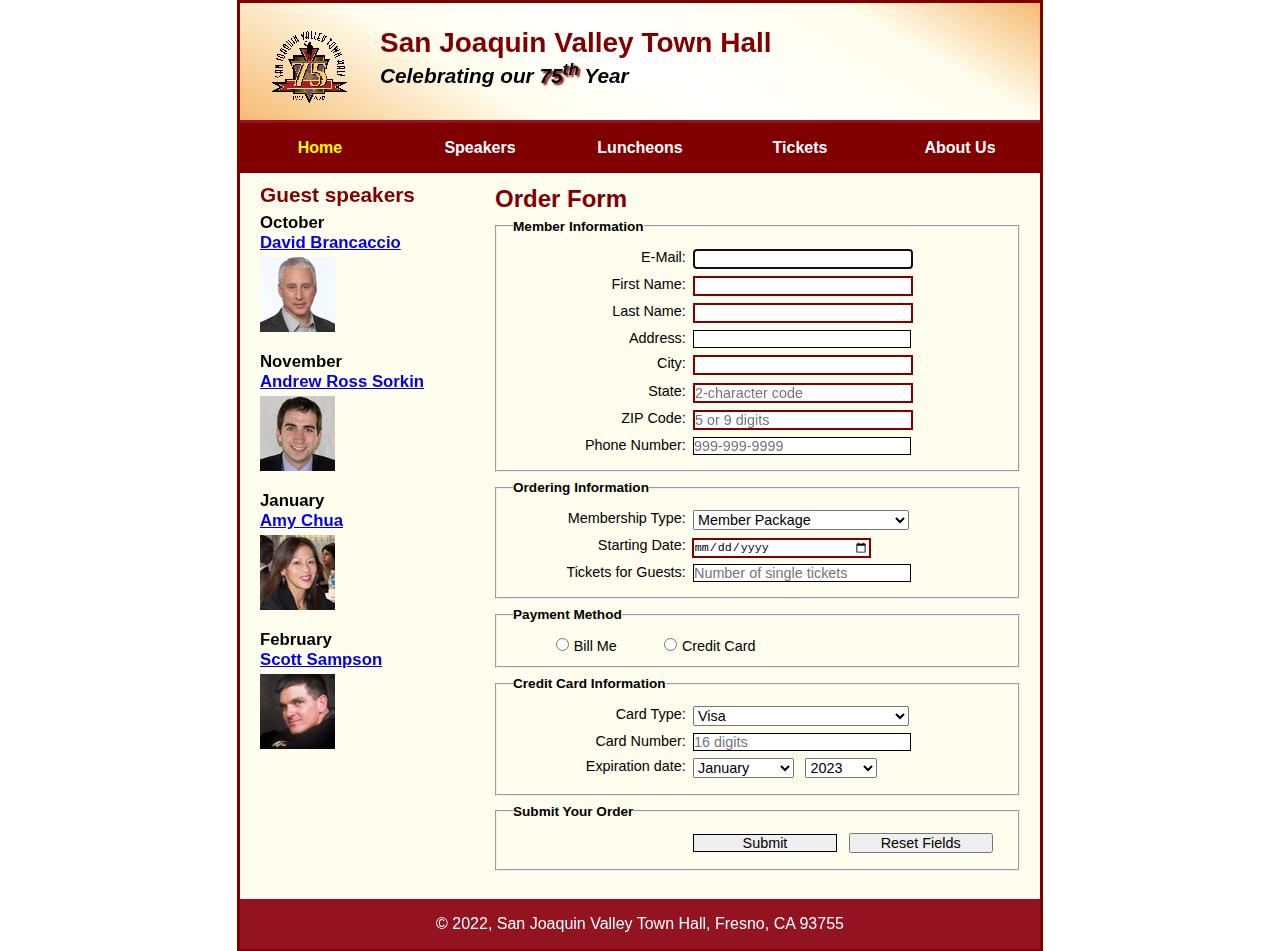
<file: index.html>
<!DOCTYPE html>
<html lang="en">

<head>
	<meta charset="utf-8">
	<title>San Joaquin Valley Town Hall</title>
	<link rel="shortcut icon" href="images/favicon.ico">
	<link rel="stylesheet" href="styles/tickets.css">
</head>

<body>
	<header>
		<img src="images/town_hall_logo.gif" alt="Town Hall logo" height="80">
		<h2>San Joaquin Valley Town Hall</h2>
		<h3>Celebrating our <span class="shadow">75<sup>th</sup></span> Year</h3>
	</header>
	<nav id="nav_menu">
    	<ul>
        	<li><a href="index.html" class="current">Home</a></li>
        	<li><a href="speakers.html">Speakers</a></li>
        	<li><a href="luncheons.html">Luncheons</a></li>
        	<li><a href="tickets.html">Tickets</a></li>
        	<li><a href="aboutus.html">About Us</a>
            	<ul>
                	<li><a href="#">Our History</a></li>
                	<li><a href="#">Board of Directors</a></li>
                	<li><a href="#">Past Speakers</a></li>
                	<li><a href="#">Contact Information</a></li>
            	</ul>
        	</li>
    	</ul>
	</nav>
	<main>
		<section>
			<h1>Order Form</h1>
    		<form action="register_account.html" method="get"
        		name="registration_form" id="registration_form">
    			<fieldset>
	        		<legend>Member Information</legend>
	        		<label for="email">E-Mail:</label>
	        		<input type="email" name="email" id="email" autofocus required><br>
        			<label for="first_name">First Name:</label>
					<input type="text" name="first_name" id="first_name" required><br>
					<label for="last_name">Last Name:</label>
					<input type="text" name="last_name" id="last_name" required><br>
					<label for="address">Address:</label>
					<input type="text" name="address" id="address"><br>
					<label for="city">City:</label>
					<input type="text" name="city" id="city" required><br>
					<label for="state">State:</label>
					<input type="text" name="state" id="state" required maxlength="2" placeholder="2-character code"><br>
					<label for="zip">ZIP Code:</label>
					<input type="text" name="zip" id="zip" required placeholder="5 or 9 digits" 
				           pattern="^\d{5}(-\d{4})?$" title="Either 5 or 9 digits"><br>
					<label for="phone">Phone Number:</label>
					<input type="tel" name="phone" id="phone" placeholder="999-999-9999" 
				       	   pattern="\d{3}[\-]\d{3}[\-]\d{4}" title="Must be 999-999-999 format"><br>
				</fieldset>
				<fieldset>
					<legend>Ordering Information</legend>
					<label for="membership_type">Membership Type:</label>
					<select name="membership_type" id="membership_type">
				    	<option value="j">Member Package</option>
				    	<option value="r">Donor Package</option>            
				    	<option value="c">Single Package</option>
					</select><br>
					<label for="starting_date">Starting Date:</label>
					<input type="date" name="starting_date" id="starting_date" required><br>
					<label for="tickets">Tickets for Guests:</label>
					<input type="number" name="tickets" id="tickets" value="" min="1" max="4" placeholder="Number of single tickets"><br>
				</fieldset>
				<fieldset id="paymentMethod">
					<legend>Payment Method</legend>
					<input type="radio" name="payment_method" id="bill_me_style">
					<label for="bill_me_style">Bill Me</label>
					<input type="radio" name="payment_method" id="credit_style">
					<label for="credit_style">Credit Card</label>
				</fieldset>
				<fieldset>
					<legend>Credit Card Information</legend>
					<label for="credit_type">Card Type:</label>
					<select name="credit_type" id="credit_type">
						<option>Visa</option>
						<option>MasterCard</option>
						<option>Discover</option>
					</select>
					<label for="cardNumber">Card Number:</label>
					<input type="number" name="cardNumber" id="cardNumber" value="" placeholder="16 digits">
					<label for="expirationDate">Expiration date:</label>
					<select name="expirationDate" id="expirationMonth">
						<option value="">January</option>
						<option value="">Febuary</option>
						<option value="">March</option>
						<option value="">April</option>
						<option value="">May</option>
						<option value="">June</option>
						<option value="">July</option>
						<option value="">August</option>
						<option value="">September</option>
						<option value="">October</option>
						<option value="">November</option>
						<option value="">December</option>
					</select>
					<select name="expirationDate" id="expirationYear">
						<option value="">2023</option>
						<option value="">2024</option>
						<option value="">2025</option>
						<option value="">2026</option>
						<option value="">2027</option>
					</select>
				</fieldset>
				<fieldset id="buttons">
					<legend>Submit Your Order</legend>
					<label>&nbsp;</label>
					<input type="submit" id="submit" value="Submit">
					<input type="reset" id="reset" value="Reset Fields"><br>
				</fieldset>
			</form>
		</section>
		<aside>
			<h2>Guest speakers</h2>
			<h3>October<br><a href="speakers/brancaccio.html">David Brancaccio</a></h3>
			<img src="images/brancaccio75.jpg" alt="David Brancaccio photo">
			<h3>November<br><a href="speakers/sorkin.html">Andrew Ross Sorkin</a></h3>
			<img src="images/sorkin75.jpg" alt="Andrew Ross Sorkin photo">
			<h3>January<br><a href="speakers/chua.html">Amy Chua</a></h3>
			<img src="images/chua75.jpg" alt="Amy Chua photo">
			<h3>February<br><a href="speakers/c7_sampson.html">Scott Sampson</a></h3>
			<img src="images/sampson75.jpg" alt="Scott Sampson photo">
		</aside>
	</main>
	<footer>
		<p>&copy; 2022, San Joaquin Valley Town Hall, Fresno, CA 93755</p>
	</footer>
</body>
</html>
</file>
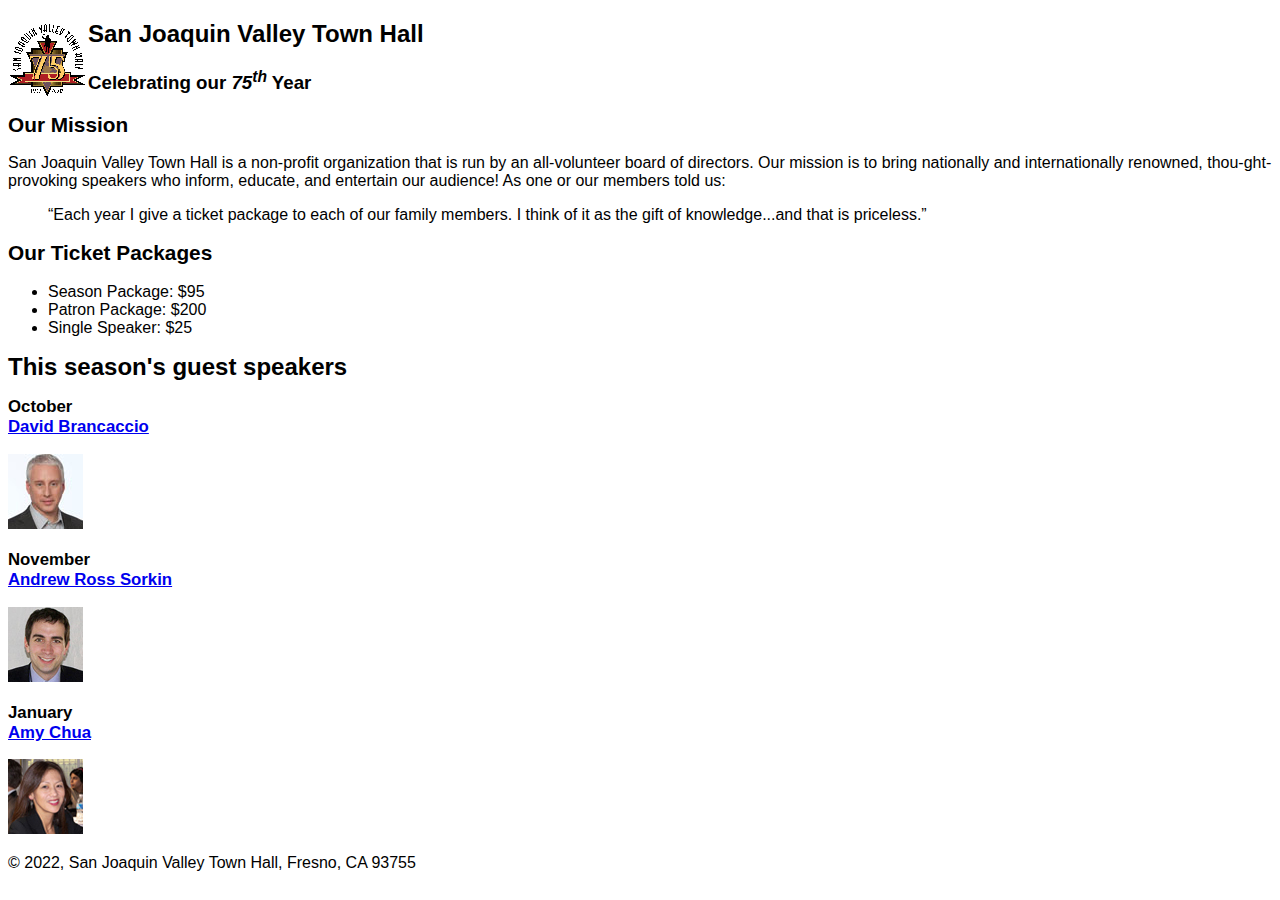
<file: c2_index.html>
<!DOCTYPE html>
<html lang="en">

<head>
	<meta charset="utf-8">
	<title>San Joaquin Valley Town Hall</title>
	<link rel="shortcut icon" href="images/favicon.ico">
	<link rel="stylesheet" href="styles/c4_main.css">
</head>

<body>
	<header>
		<img src="images/town_hall_logo.gif" alt="Town Hall logo" height="80">
		<h2>San Joaquin Valley Town Hall</h2>
		<h3>Celebrating our <em class="shadow">75<sup>th</sup></em> Year</h3>
	</header>
	<main>
		<h2>Our Mission</h2>
		<p>San Joaquin Valley Town Hall is a non-profit organization that is run by an 
			all-volunteer board of directors. Our mission is to bring nationally and 
			internationally renowned, thou-ght-provoking speakers who inform, educate, 
			and entertain our audience! As one or our members told us:</p>
		<blockquote>&ldquo;Each year I give a ticket package to each of our family members. 
			I think of it as the gift of knowledge...and that is priceless.&rdquo;</blockquote>

		<h2>Our Ticket Packages</h2>
		<ul>
			<li>Season Package: $95</li>
			<li>Patron Package: $200</li>
			<li>Single Speaker: $25</li>
		</ul>

		<h1>This season's guest speakers</h1>
		<h3>October<br><a href="speakers/brancaccio.html">David Brancaccio</a></h3>
		<img src="images/brancaccio75.jpg" alt="David Brancaccio photo">
		<h3>November<br><a href="speakers/sorkin.html">Andrew Ross Sorkin</a></h3>
		<img src="images/sorkin75.jpg" alt="Andrew Ross Sorkin photo">
		<h3>January<br><a href="speakers/chua.html">Amy Chua</a></h3>
		<img src="images/chua75.jpg" alt="Amy Chua photo">
	</main>
	<footer>
		<p>&copy; 2022, San Joaquin Valley Town Hall, Fresno, CA 93755</p>
	</footer>
</body>
</html>
</file>
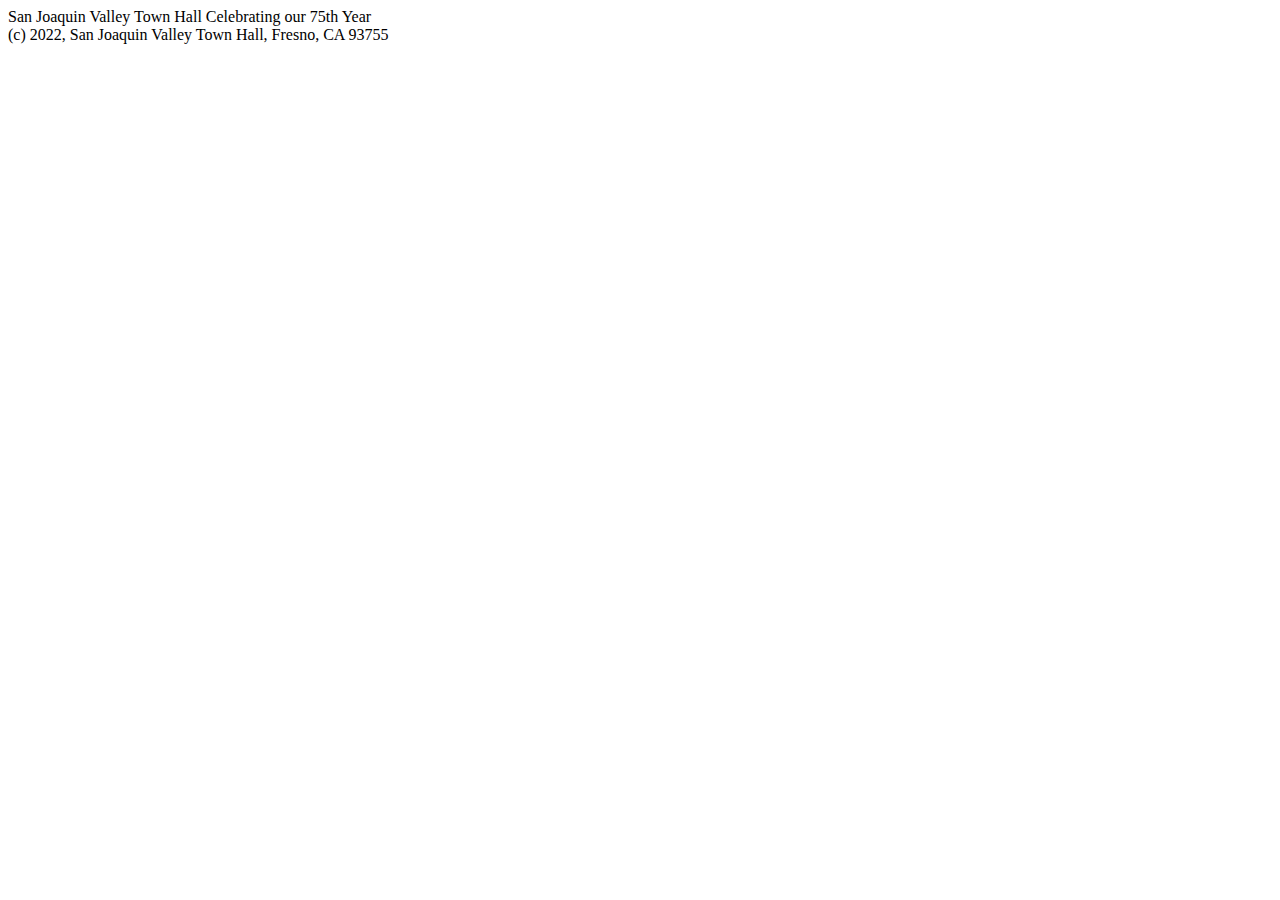
<file: c3_index.html>
<!DOCTYPE html>
<html lang="en">

<head>
	<meta charset="utf-8">
	<title>San Joaquin Valley Town Hall</title>
	<link rel="shortcut icon" href="images/favicon.ico">
</head>

<body>
	<header>
		San Joaquin Valley Town Hall
		Celebrating our 75th Year		
	</header>
	<main>
		
	</main>
	<footer>
		(c) 2022, San Joaquin Valley Town Hall, Fresno, CA 93755		
	</footer>
</body>
</html>
</file>
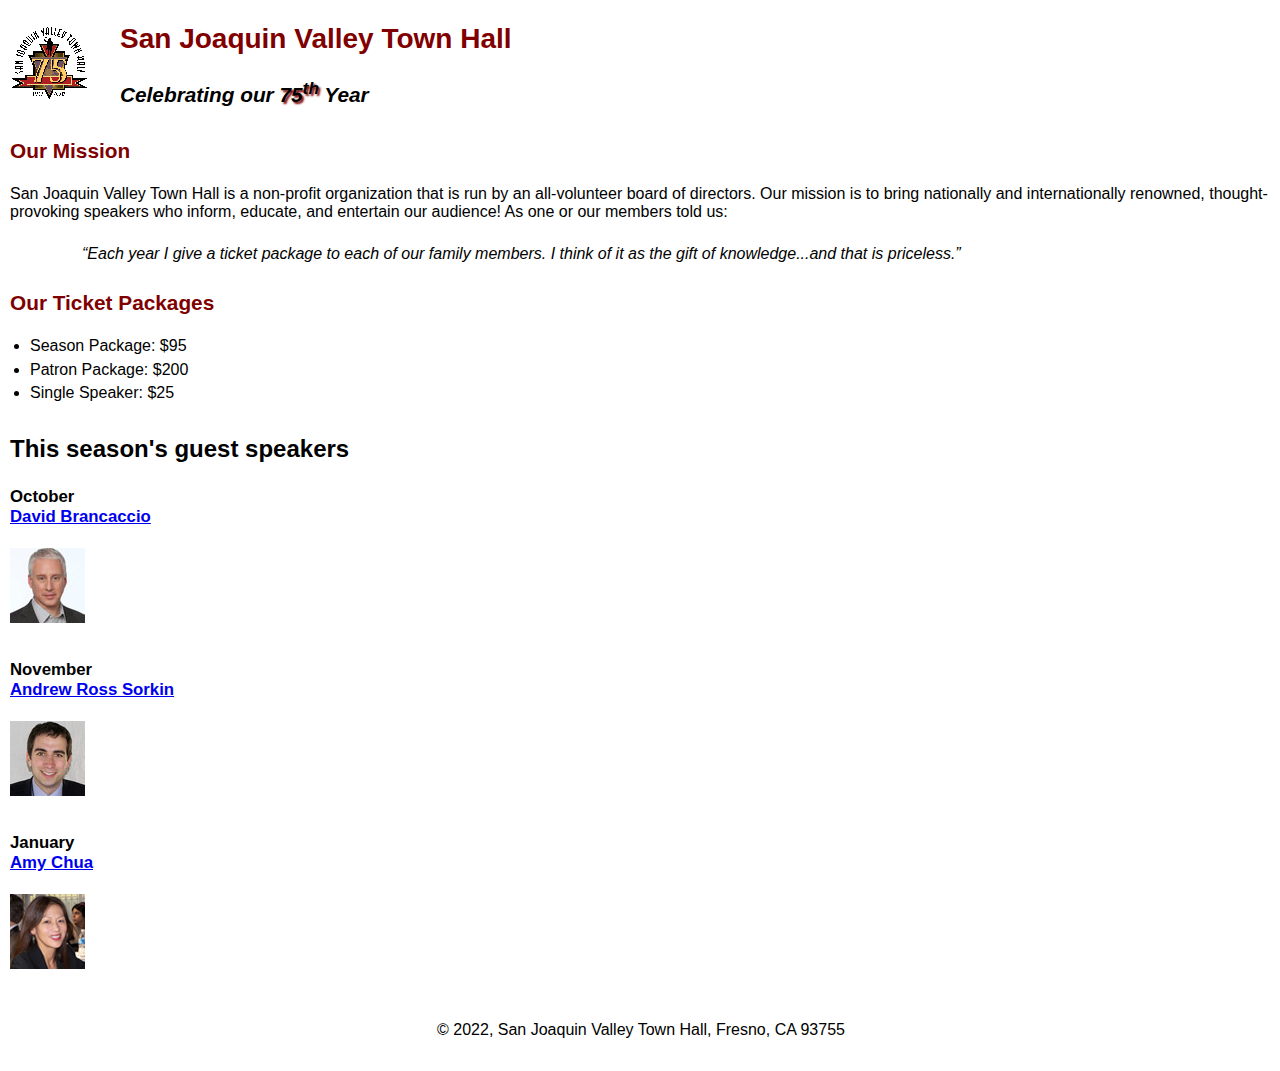
<file: c4_index.html>
<!DOCTYPE html>
<html lang="en">

<head>
	<meta charset="utf-8">
	<title>San Joaquin Valley Town Hall</title>
	<link rel="shortcut icon" href="images/favicon.ico">
	<link rel="stylesheet" href="styles/c5_main.css">
</head>

<body>
	<header>
		<img src="images/town_hall_logo.gif" alt="Town Hall logo" height="80">
		<h2>San Joaquin Valley Town Hall</h2>
		<h3>Celebrating our <span class="shadow">75<sup>th</sup></span> Year</h3>
	</header>
	<main>
		<h2>Our Mission</h2>
		<p>San Joaquin Valley Town Hall is a non-profit organization that is run by an 
			all-volunteer board of directors. Our mission is to bring nationally and 
			internationally renowned, thought-provoking speakers who inform, educate, 
			and entertain our audience! As one or our members told us:</p>
		<blockquote><i>&ldquo;Each year I give a ticket package to each of our family members. 
			I think of it as the gift of knowledge...and that is priceless.&rdquo;</i></blockquote>

		<h2>Our Ticket Packages</h2>
		<ul>
			<li>Season Package: $95</li>
			<li>Patron Package: $200</li>
			<li>Single Speaker: $25</li>
		</ul>

		<h1>This season's guest speakers</h1>
		<h3>October<br><a href="speakers/brancaccio.html">David Brancaccio</a></h3>
		<img src="images/brancaccio75.jpg" alt="David Brancaccio photo">
		<h3>November<br><a href="speakers/sorkin.html">Andrew Ross Sorkin</a></h3>
		<img src="images/sorkin75.jpg" alt="Andrew Ross Sorkin photo">
		<h3>January<br><a href="speakers/chua.html">Amy Chua</a></h3>
		<img src="images/chua75.jpg" alt="Amy Chua photo">
	</main>
	<footer>
		<p>&copy; 2022, San Joaquin Valley Town Hall, Fresno, CA 93755</p>
	</footer>
</body>
</html>
</file>
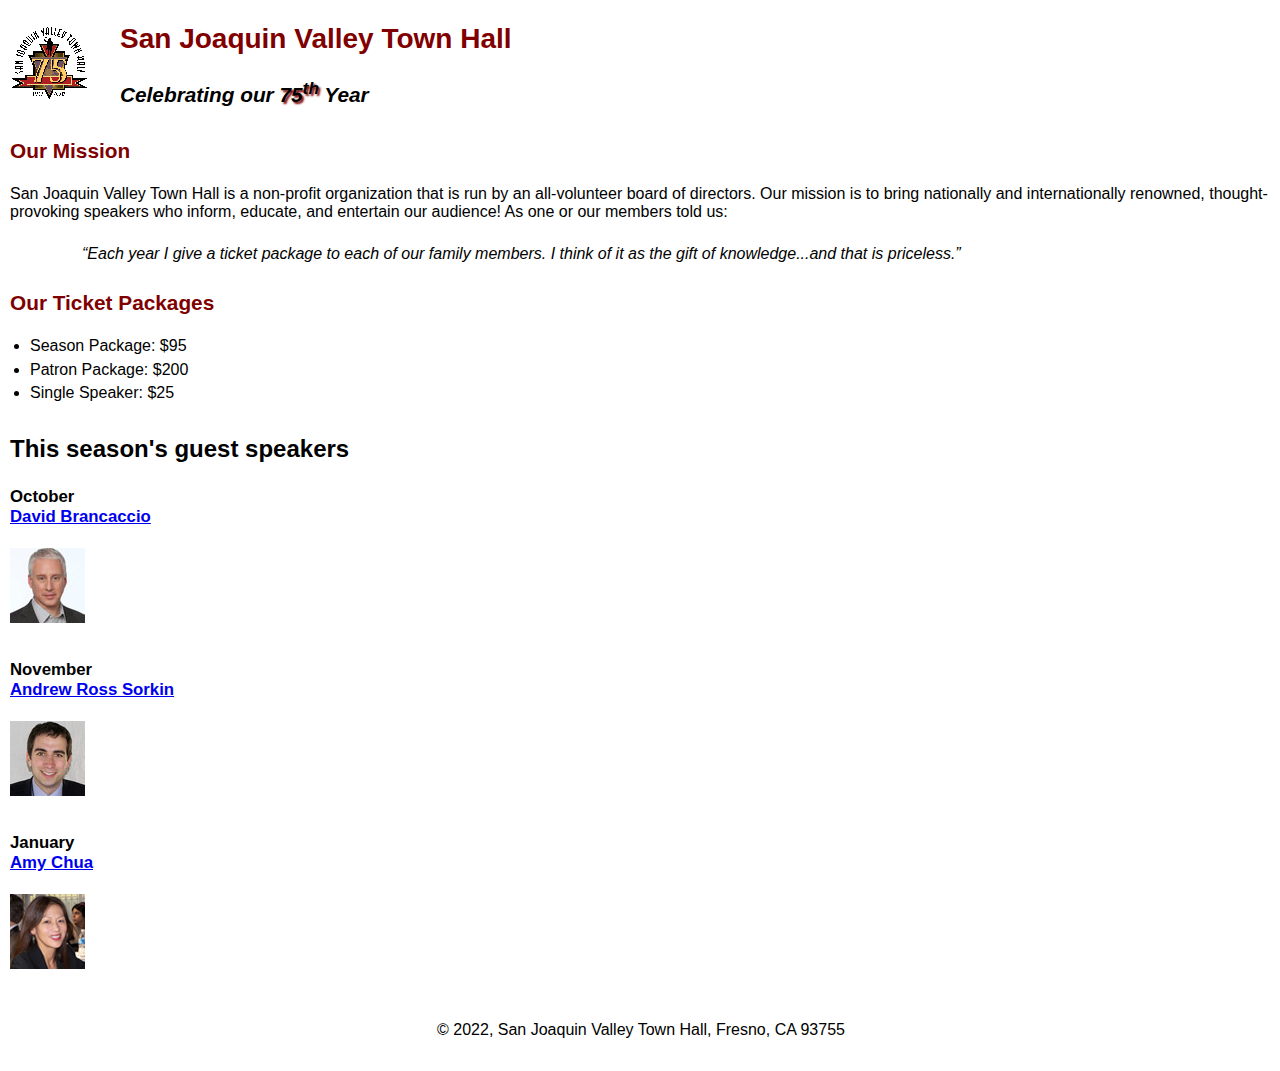
<file: c5_index.html>
<!DOCTYPE html>
<html lang="en">

<head>
	<meta charset="utf-8">
	<title>San Joaquin Valley Town Hall</title>
	<link rel="shortcut icon" href="images/favicon.ico">
	<link rel="stylesheet" href="styles/c5_main.css">
</head>

<body>
	<header>
		<img src="images/town_hall_logo.gif" alt="Town Hall logo" height="80">
		<h2>San Joaquin Valley Town Hall</h2>
		<h3>Celebrating our <span class="shadow">75<sup>th</sup></span> Year</h3>
	</header>
	<main>
		<h2>Our Mission</h2>
		<p>San Joaquin Valley Town Hall is a non-profit organization that is run by an 
			all-volunteer board of directors. Our mission is to bring nationally and 
			internationally renowned, thought-provoking speakers who inform, educate, 
			and entertain our audience! As one or our members told us:</p>
		<blockquote>&ldquo;Each year I give a ticket package to each of our family members. 
			I think of it as the gift of knowledge...and that is priceless.&rdquo;</blockquote>

		<h2>Our Ticket Packages</h2>
		<ul>
			<li>Season Package: $95</li>
			<li>Patron Package: $200</li>
			<li>Single Speaker: $25</li>
		</ul>

		<h1>This season's guest speakers</h1>
		<h3>October<br><a href="speakers/brancaccio.html">David Brancaccio</a></h3>
		<img src="images/brancaccio75.jpg" alt="David Brancaccio photo">
		<h3>November<br><a href="speakers/sorkin.html">Andrew Ross Sorkin</a></h3>
		<img src="images/sorkin75.jpg" alt="Andrew Ross Sorkin photo">
		<h3>January<br><a href="speakers/chua.html">Amy Chua</a></h3>
		<img src="images/chua75.jpg" alt="Amy Chua photo">
	</main>
	<footer>
		<p>&copy; 2022, San Joaquin Valley Town Hall, Fresno, CA 93755</p>
	</footer>
</body>
</html>
</file>
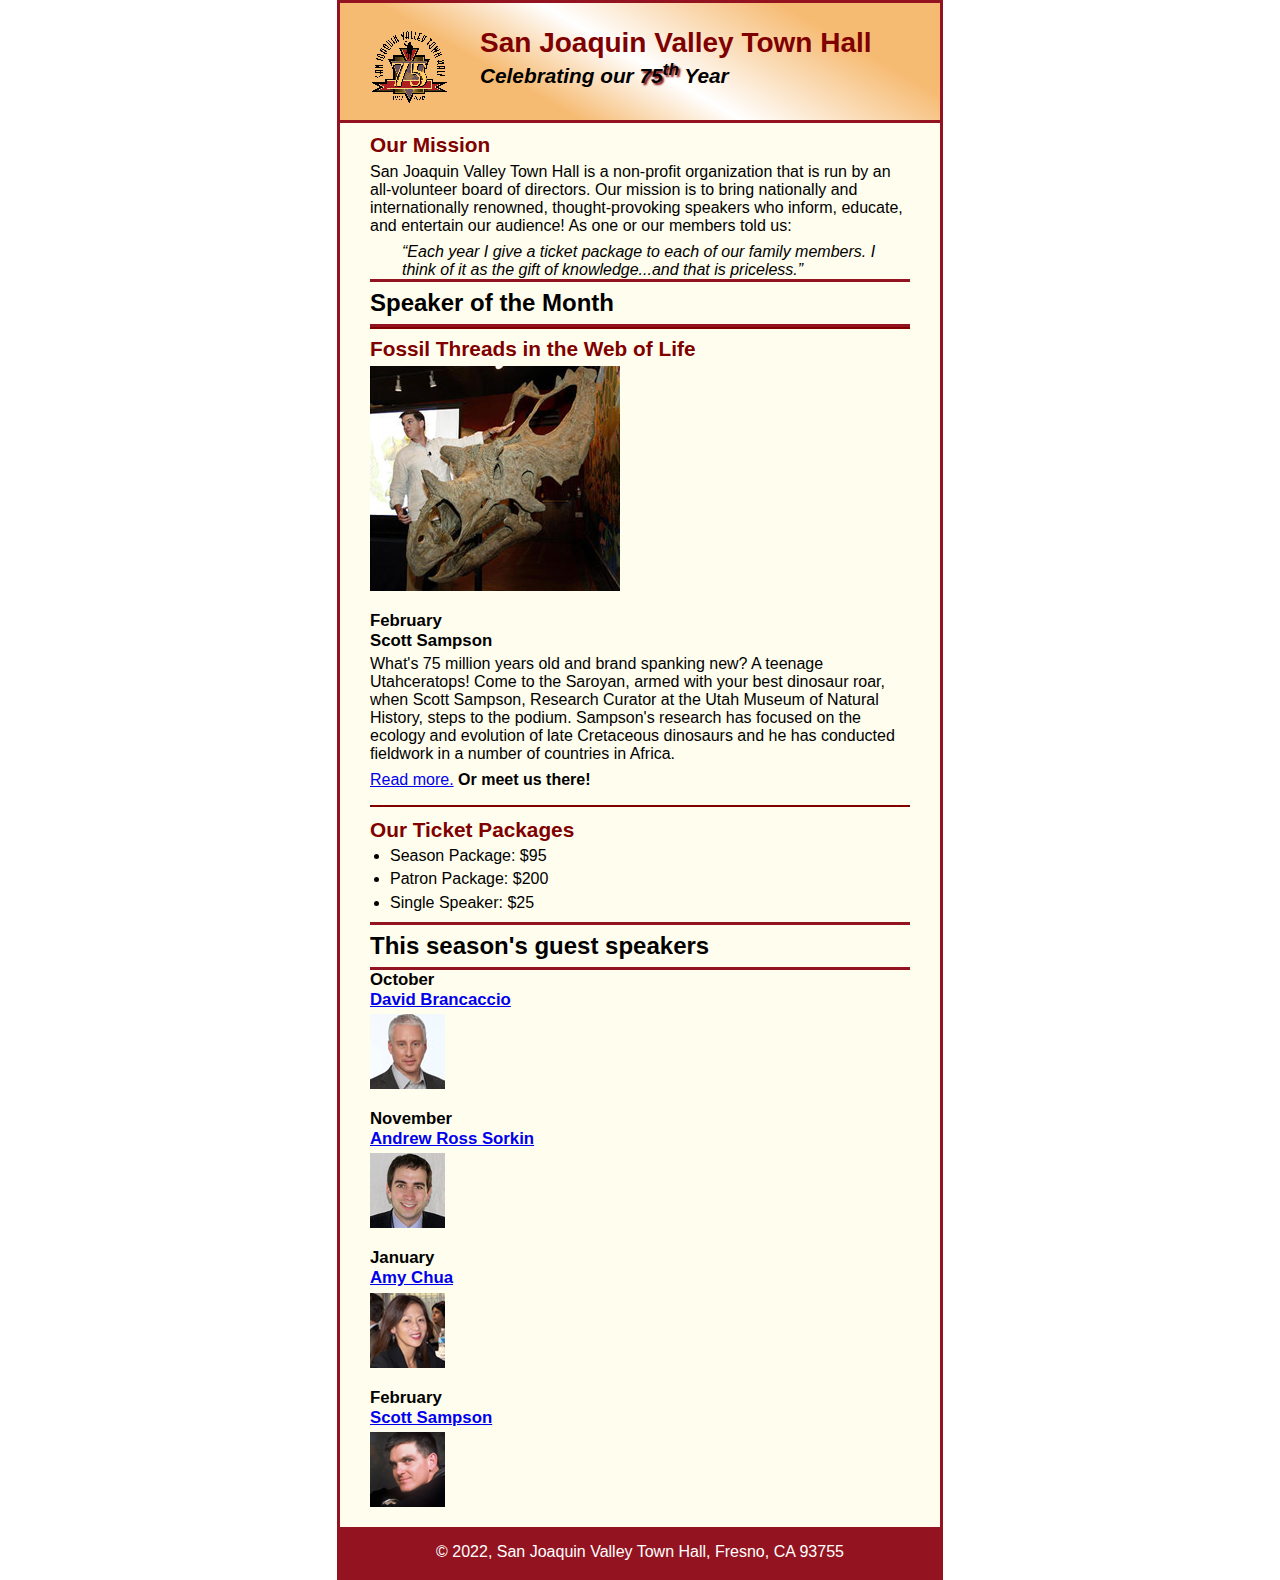
<file: c6_index.html>
<!DOCTYPE html>
<html lang="en">

<head>
	<meta charset="utf-8">
	<title>San Joaquin Valley Town Hall</title>
	<link rel="shortcut icon" href="images/favicon.ico">
	<link rel="stylesheet" href="styles/c6_main.css">
</head>

<body>
	<header>
		<img src="images/town_hall_logo.gif" alt="Town Hall logo" height="80">
		<h2>San Joaquin Valley Town Hall</h2>
		<h3>Celebrating our <span class="shadow">75<sup>th</sup></span> Year</h3>
	</header>
	<main>
		<section>
			<h2>Our Mission</h2>
			<p>San Joaquin Valley Town Hall is a non-profit organization that is run by an 
				all-volunteer board of directors. Our mission is to bring nationally and 
				internationally renowned, thought-provoking speakers who inform, educate, 
				and entertain our audience! As one or our members told us:</p>
			<blockquote>&ldquo;Each year I give a ticket package to each of our family members. 
				I think of it as the gift of knowledge...and that is priceless.&rdquo;</blockquote>
			<h1>Speaker of the Month</h1>
			<article>
				<h2>Fossil Threads in the Web of Life</h2>
				<img src="images/sampson_dinosaur.jpg" alt="Scott Sampson with dinosaur">
				<h3>February<br>
				Scott Sampson</h3>
				<p>What's 75 million years old and brand spanking new? A teenage Utahceratops! 
				Come to the Saroyan, armed with your best dinosaur roar, when Scott Sampson, Research 
				Curator at the Utah Museum of Natural History, steps to the podium. Sampson's research 
				has focused on the ecology and evolution of late Cretaceous dinosaurs and he has conducted 
				fieldwork in a number of countries in Africa.</p>
				<p><a href="speakers/c6_sampson.html">Read more.</a>&nbsp;<b>Or meet us there!</b></p>
			</article>

			<h2>Our Ticket Packages</h2>
			<ul>
				<li>Season Package: $95</li>
				<li>Patron Package: $200</li>
				<li>Single Speaker: $25</li>
			</ul>
		</section>

		<aside>
			<h1>This season's guest speakers</h1>
			<h3>October<br><a href="speakers/brancaccio.html">David Brancaccio</a></h3>
			<img src="images/brancaccio75.jpg" alt="David Brancaccio photo">
			<h3>November<br><a href="speakers/sorkin.html">Andrew Ross Sorkin</a></h3>
			<img src="images/sorkin75.jpg" alt="Andrew Ross Sorkin photo">
			<h3>January<br><a href="speakers/chua.html">Amy Chua</a></h3>
			<img src="images/chua75.jpg" alt="Amy Chua photo">
			<h3>February<br><a href="speakers/c6_sampson.html">Scott Sampson</a></h3>
			<img src="images/sampson75.jpg" alt="Scott Sampson photo">
		</aside>
	</main>
	<footer>
		<p>&copy; 2022, San Joaquin Valley Town Hall, Fresno, CA 93755</p>
	</footer>
</body>
</html>
</file>
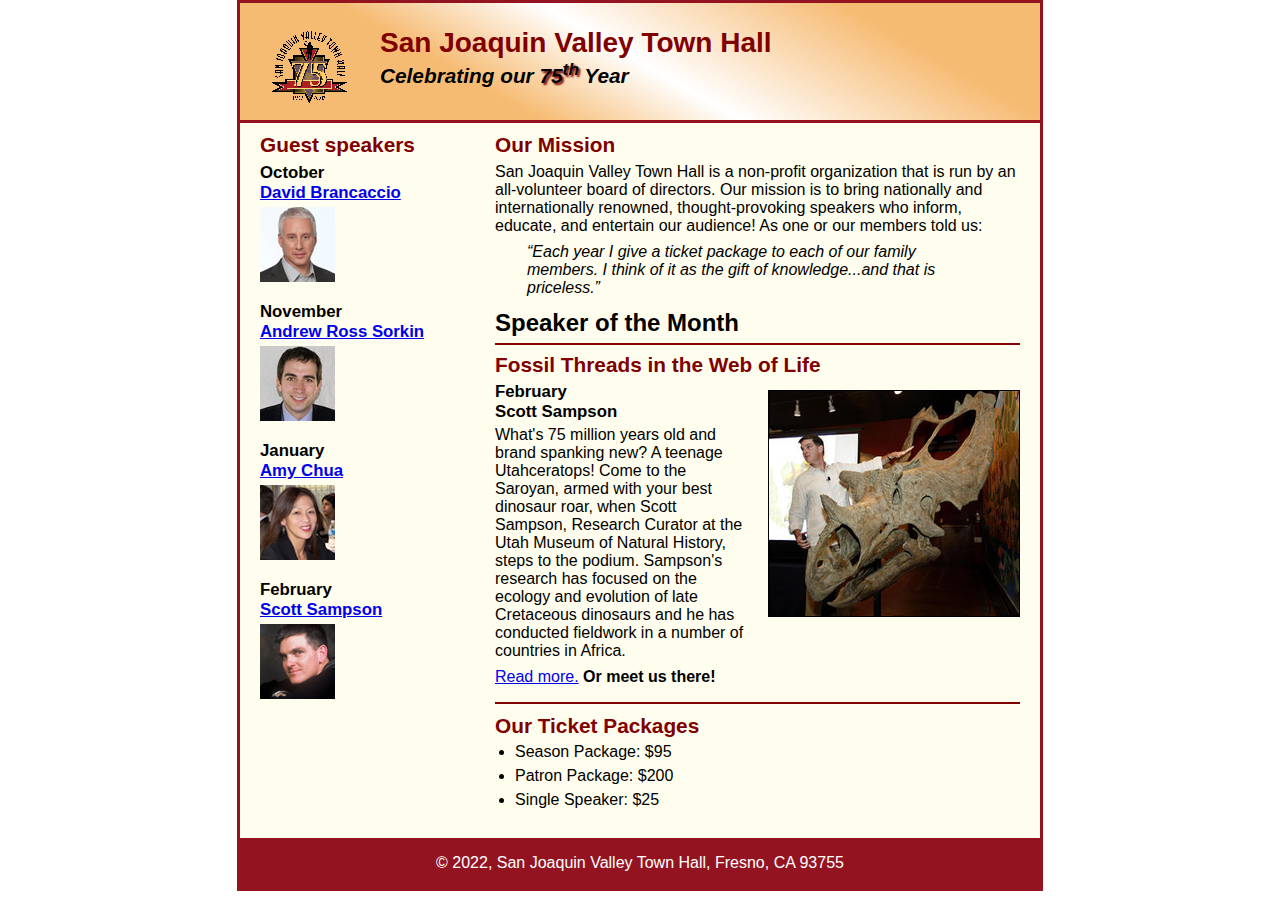
<file: c7_index.html>
<!DOCTYPE html>
<html lang="en">

<head>
	<meta charset="utf-8">
	<title>San Joaquin Valley Town Hall</title>
	<link rel="shortcut icon" href="images/favicon.ico">
	<link rel="stylesheet" href="styles/c7_main.css">
</head>

<body>
	<header>
		<img src="images/town_hall_logo.gif" alt="Town Hall logo" height="80">
		<h2>San Joaquin Valley Town Hall</h2>
		<h3>Celebrating our <span class="shadow">75<sup>th</sup></span> Year</h3>
	</header>
	<main>
		<section>
			<h2>Our Mission</h2>
			<p>San Joaquin Valley Town Hall is a non-profit organization that is run by an 
			   all-volunteer board of directors. Our mission is to bring nationally and 
			   internationally renowned, thought-provoking speakers who inform, educate, 
			   and entertain our audience! As one or our members told us:</p>
			<blockquote>&ldquo;Each year I give a ticket package to each of our family members. 
			I think of it as the gift of knowledge...and that is priceless.&rdquo;</blockquote>
			<h1>Speaker of the Month</h1>
			<article>
				<h2>Fossil Threads in the Web of Life</h2>
				<img src="images/sampson_dinosaur.jpg" alt="Scott Sampson with dinosaur">
				<h3>February<br>
				Scott Sampson</h3>
				<p>What's 75 million years old and brand spanking new? A teenage Utahceratops! 
				Come to the Saroyan, armed with your best dinosaur roar, when Scott Sampson, Research 
				Curator at the Utah Museum of Natural History, steps to the podium. Sampson's research 
				has focused on the ecology and evolution of late Cretaceous dinosaurs and he has conducted 
				fieldwork in a number of countries in Africa.</p>
				<p><a href="speakers/c6_sampson.html">Read more.</a>&nbsp;<b>Or meet us there!</b></p>
			</article>
			
			<h2>Our Ticket Packages</h2>
			<ul>
				<li>Season Package: $95</li>
				<li>Patron Package: $200</li>
				<li>Single Speaker: $25</li>
			</ul>
		</section>
		
		<aside>
			<h2>Guest speakers</h2>
			<h3>October<br><a href="speakers/brancaccio.html">David Brancaccio</a></h3>
			<img src="images/brancaccio75.jpg" alt="David Brancaccio photo">
			<h3>November<br><a href="speakers/sorkin.html">Andrew Ross Sorkin</a></h3>
			<img src="images/sorkin75.jpg" alt="Andrew Ross Sorkin photo">
			<h3>January<br><a href="speakers/chua.html">Amy Chua</a></h3>
			<img src="images/chua75.jpg" alt="Amy Chua photo">
			<h3>February<br><a href="speakers/c6_sampson.html">Scott Sampson</a></h3>
			<img src="images/sampson75.jpg" alt="Scott Sampson photo">
		</aside>
	</main>
	<footer>
		<p>&copy; 2022, San Joaquin Valley Town Hall, Fresno, CA 93755</p>
	</footer>
</body>
</html>
</file>
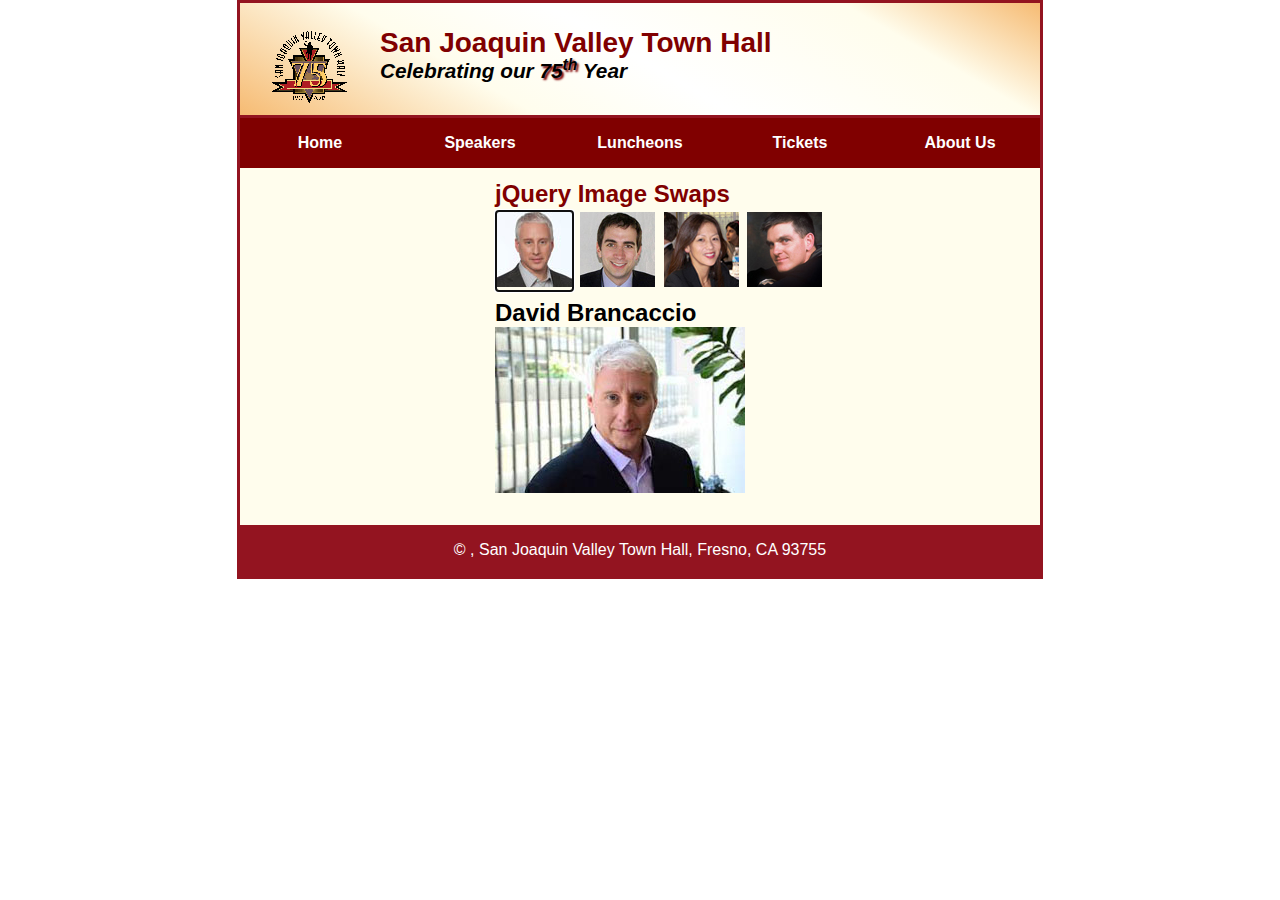
<file: image_swaps.html>
<!DOCTYPE html>
<html lang="en">
<head>
<meta charset="utf-8">
<title>San Joaquin Valley Town Hall</title>
<link rel="shortcut icon" href="images/favicon.ico">
<link rel="stylesheet" type="text/css" href="styles/normalize.css">
<link rel="stylesheet" href="styles/speaker.css">
<script src="https://code.jquery.com/jquery-3.2.1.min.js"></script>
<script src="javascript/image_swap.js"></script>
</head>
<body>
	<header> <img src="images/town_hall_logo.gif" alt="Town Hall logo" height="80">
    	<h2>San Joaquin Valley Town Hall</h2>
    	<h3>Celebrating our <span class="shadow">75<sup>th</sup></span> Year</h3>
	</header>
	<nav id="nav_menu">
    	<ul>
        	<li><a href="../index.html">Home</a></li>
        	<li><a href="speakers.html">Speakers</a></li>
        	<li><a href="luncheons.html">Luncheons</a></li>
        	<li><a href="tickets.html">Tickets</a></li>
        	<li><a href="aboutus.html"> About Us</a>
            	<ul>
                	<li><a href="#">Our History</a></li>
                	<li><a href="#">Board of Directors</a></li>
                	<li><a href="#">Past Speakers</a></li>
                	<li><a href="#">Contact Information</a></li>
            	</ul>
        	</li>
    	</ul>
    </nav>
	<main>
		<section>
  			<h1>jQuery Image Swaps</h1>
  			<ul id="image_list">
    			<li><a href="images/brancaccio_EEC.jpg" title="David Brancaccio">
    				<img src="images/brancaccio75.jpg" alt=""></a></li>
    			<li><a href="images/sorkin_desk260.jpg" title="Andrew Ross Sorkin">
    				<img src="images/sorkin75.jpg" alt=""></a></li>
    			<li><a href="images/chua_220.jpg" title="Amy Chua" >
    				<img src="images/chua75.jpg" alt=""></a></li>
    			<li><a href="images/sampson_dinosaur.jpg" title="Scott Sampson">
    				<img src="images/sampson75.jpg" alt=""></a></li>
  			</ul>
  			<h2 id="caption">David Brancaccio</h2>
  			<p><img src="images/brancaccio_EEC.jpg" alt="" id="image"></p>
		</section>
	</main>
	<footer>
  		<p>&copy; <span id="currentYear"></span>, San Joaquin Valley Town Hall, Fresno, CA 93755</p>
	</footer>
</body>
</html>
</file>
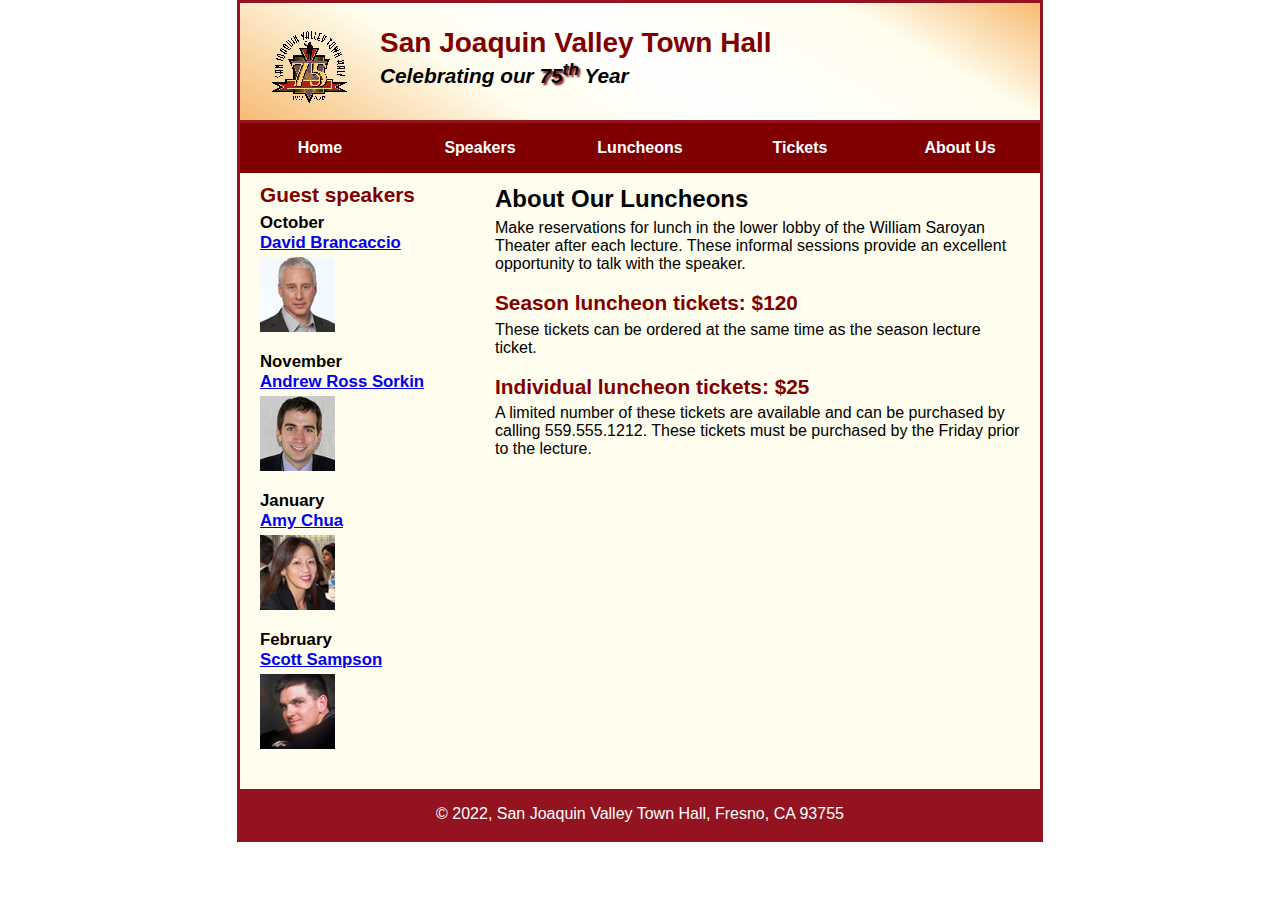
<file: luncheons.html>
<!DOCTYPE html>
<html lang="en">

<head>
	<meta charset="utf-8">
	<title>San Joaquin Valley Town Hall</title>
	<link rel="shortcut icon" href="images/favicon.ico">
	<link rel="stylesheet" href="styles/main.css">
</head>

<body>
	<header>
		<img src="images/town_hall_logo.gif" alt="Town Hall logo" height="80">
		<h2>San Joaquin Valley Town Hall</h2>
		<h3>Celebrating our <span class="shadow">75<sup>th</sup></span> Year</h3>
	</header>
	<nav id="nav_menu">
    	<ul>
        	<li><a href="index.html">Home</a></li>
        	<li><a href="speakers.html">Speakers</a></li>
        	<li><a href="luncheons.html">Luncheons</a></li>
        	<li><a href="tickets.html">Tickets</a></li>
        	<li><a href="aboutus.html">About Us</a>
            	<ul>
                	<li><a href="#">Our History</a></li>
                	<li><a href="#">Board of Directors</a></li>
                	<li><a href="#">Past Speakers</a></li>
                	<li><a href="#">Contact Information</a></li>
            	</ul>
        	</li>
    	</ul>
	</nav>
    <main>
		<section>
			<h1>About Our Luncheons</h1>
			<p>Make reservations for lunch in the lower lobby of the William Saroyan Theater after each lecture. 
			These informal sessions provide an excellent opportunity to talk with the speaker.</p>
			<h2>Season luncheon tickets: $120</h2>
			<p>These tickets can be ordered at the same time as the season lecture ticket.</p>
			<h2>Individual luncheon tickets: $25</h2>
			<p>A limited number of these tickets are available and can be purchased by calling 
			559.555.1212. These tickets must be purchased by the Friday prior to the lecture.</p>
 		</section>
		<aside>
			<h2>Guest speakers</h2>
			<h3>October<br><a href="speakers/brancaccio.html">David Brancaccio</a></h3>
			<img src="images/brancaccio75.jpg" alt="David Brancaccio photo">
			<h3>November<br><a href="../speakers/sorkin.html">Andrew Ross Sorkin</a></h3>
			<img src="images/sorkin75.jpg" alt="Andrew Ross Sorkin photo">
			<h3>January<br><a href="../speakers/chua.html">Amy Chua</a></h3>
			<img src="images/chua75.jpg" alt="Amy Chua photo">
			<h3>February<br><a href="../speakers/sampson.html">Scott Sampson</a></h3>
			<img src="images/sampson75.jpg" alt="Scott Sampson photo">
		</aside>
	</main>
	<footer>
		<p>&copy; 2022, San Joaquin Valley Town Hall, Fresno, CA 93755</p>
	</footer>
</body>
</html>
</file>
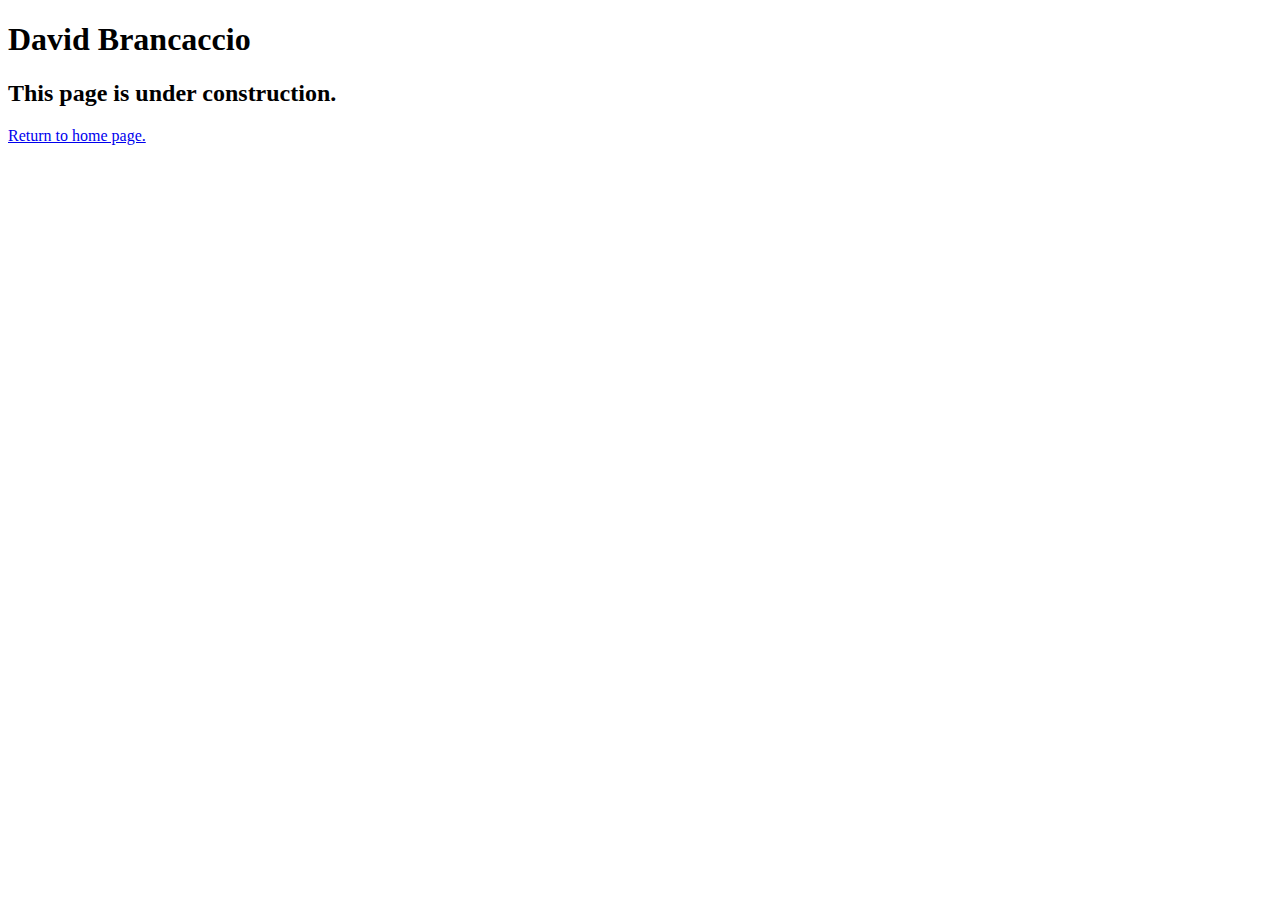
<file: speakers/brancaccio.html>
<!DOCTYPE html>
<html lang="en">

<head>
	<meta charset="utf-8">
	<title>San Joaquin Valley Town Hall</title>
	<link rel="shortcut icon" href="images/favicon.ico">
</head>

<body>
	<main>
		<h1>David Brancaccio</h1>
		<h2>This page is under construction.</h2>
		<p><a href="../index.html">Return to home page.</a></p>
	</main>
</body>

</html>
</file>
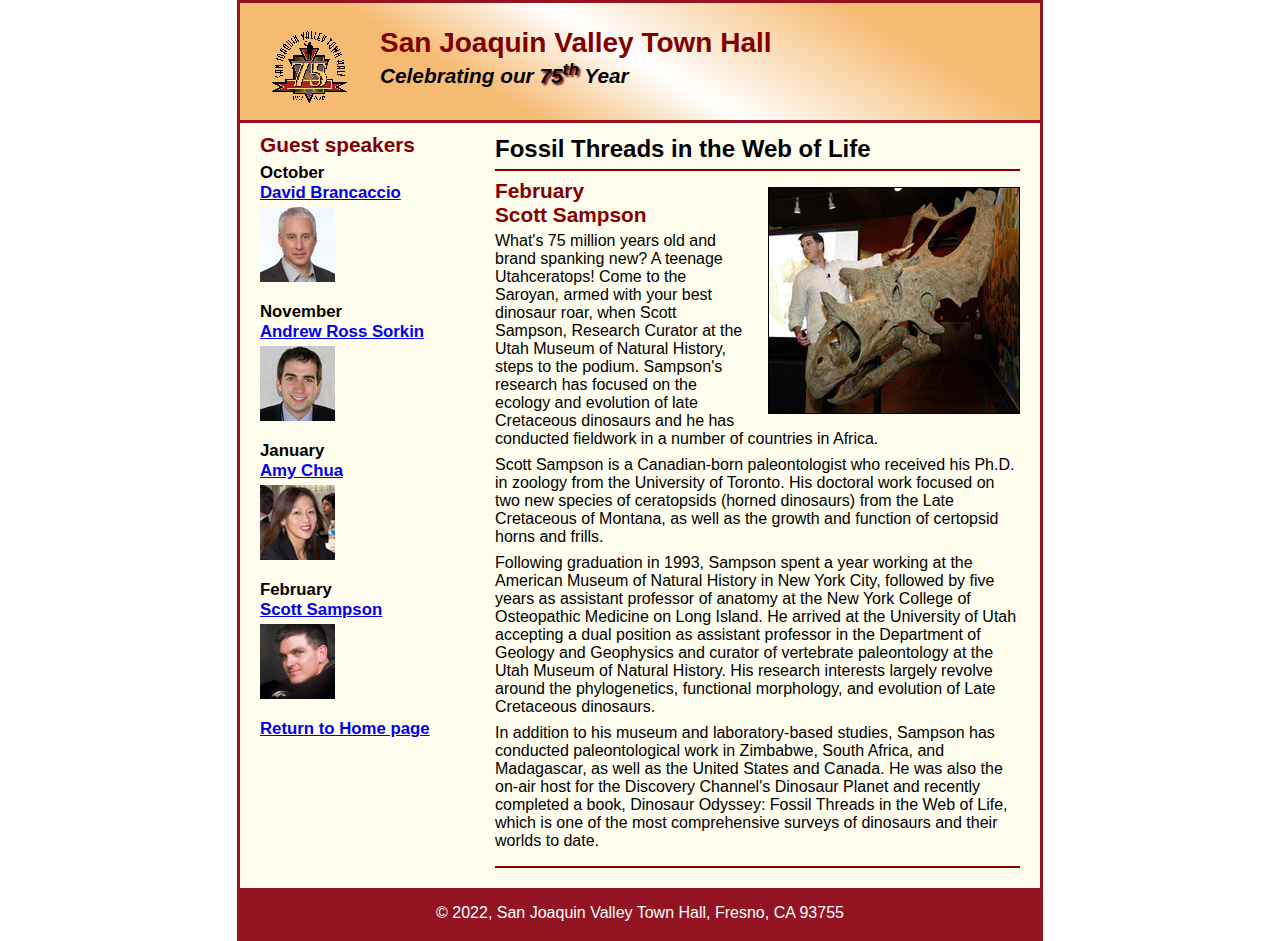
<file: speakers/c6_sampson.html>
<!DOCTYPE html>
<html lang="en">

<head>
	<meta charset="utf-8">
	<title>San Joaquin Valley Town Hall</title>
	<link rel="shortcut icon" href="../images/favicon.ico">
	<link rel="stylesheet" href="../styles/c6_speaker.css">
</head>

<body>
	<header>
		<img src="../images/town_hall_logo.gif" alt="Town Hall logo" height="80">
		<h2>San Joaquin Valley Town Hall</h2>
		<h3>Celebrating our <span class="shadow">75<sup>th</sup></span> Year</h3>
	</header>
	<main>
		<section>
			<h1>Fossil Threads in the Web of Life</h1>
			<article>
				<img src="../images/sampson_dinosaur.jpg" alt="Scott Sampson with dinosaur">
				<h2>February<br>Scott Sampson</h2>
				<p>What's 75 million years old and brand spanking new? A teenage Utahceratops! Come to the 
				   Saroyan, armed with your best dinosaur roar, when Scott Sampson, Research Curator at the 
				   Utah Museum of Natural History, steps to the podium. Sampson's research has focused on the 
				   ecology and evolution of late Cretaceous dinosaurs and he has conducted fieldwork in a number 
				   of countries in Africa.</p>
				<p>Scott Sampson is a Canadian-born paleontologist who received his Ph.D. in zoology from the 
				   University of Toronto. His doctoral work focused on two new species of ceratopsids (horned 
				   dinosaurs) from the Late Cretaceous of Montana, as well as the growth and function of certopsid 
				   horns and frills.</p>
				<p>Following graduation in 1993, Sampson spent a year working at the American Museum of Natural 
				   History in New York City, followed by five years as assistant professor of anatomy at the New 
				   York College of Osteopathic Medicine on Long Island. He arrived at the University of Utah 
				   accepting a dual position as assistant professor in the Department of Geology and Geophysics 
				   and curator of vertebrate paleontology at the Utah Museum of Natural History. His research 
				   interests largely revolve around the phylogenetics, functional morphology, and evolution of 
				   Late Cretaceous dinosaurs.</p>
				<p>In addition to his museum and laboratory-based studies, Sampson has conducted paleontological 
				   work in Zimbabwe, South Africa, and Madagascar, as well as the United States and Canada. He was 
				   also the on-air host for the Discovery Channel's Dinosaur Planet and recently completed a book, 
				   Dinosaur Odyssey: Fossil Threads in the Web of Life, which is one of the most 
				   comprehensive surveys of dinosaurs and their worlds to date.</p>
			</article>
		</section>
		
		<aside>
			<h2>Guest speakers</h2>
			<h3>October<br><a href="../speakers/brancaccio.html">David Brancaccio</a></h3>
			<img src="../images/brancaccio75.jpg" alt="David Brancaccio photo">
			<h3>November<br><a href="../speakers/sorkin.html">Andrew Ross Sorkin</a></h3>
			<img src="../images/sorkin75.jpg" alt="Andrew Ross Sorkin photo">
			<h3>January<br><a href="../speakers/chua.html">Amy Chua</a></h3>
			<img src="../images/chua75.jpg" alt="Amy Chua photo">
			<h3>February<br><a href="../speakers/c6_sampson.html">Scott Sampson</a></h3>
			<img src="../images/sampson75.jpg" alt="Scott Sampson photo">
			<h3><a href="../c6_index.html">Return to Home page</a></h3>
		</aside>
	</main>
	<footer>
		<p>&copy; 2022, San Joaquin Valley Town Hall, Fresno, CA 93755</p>
	</footer>
</body>
</html>
</file>
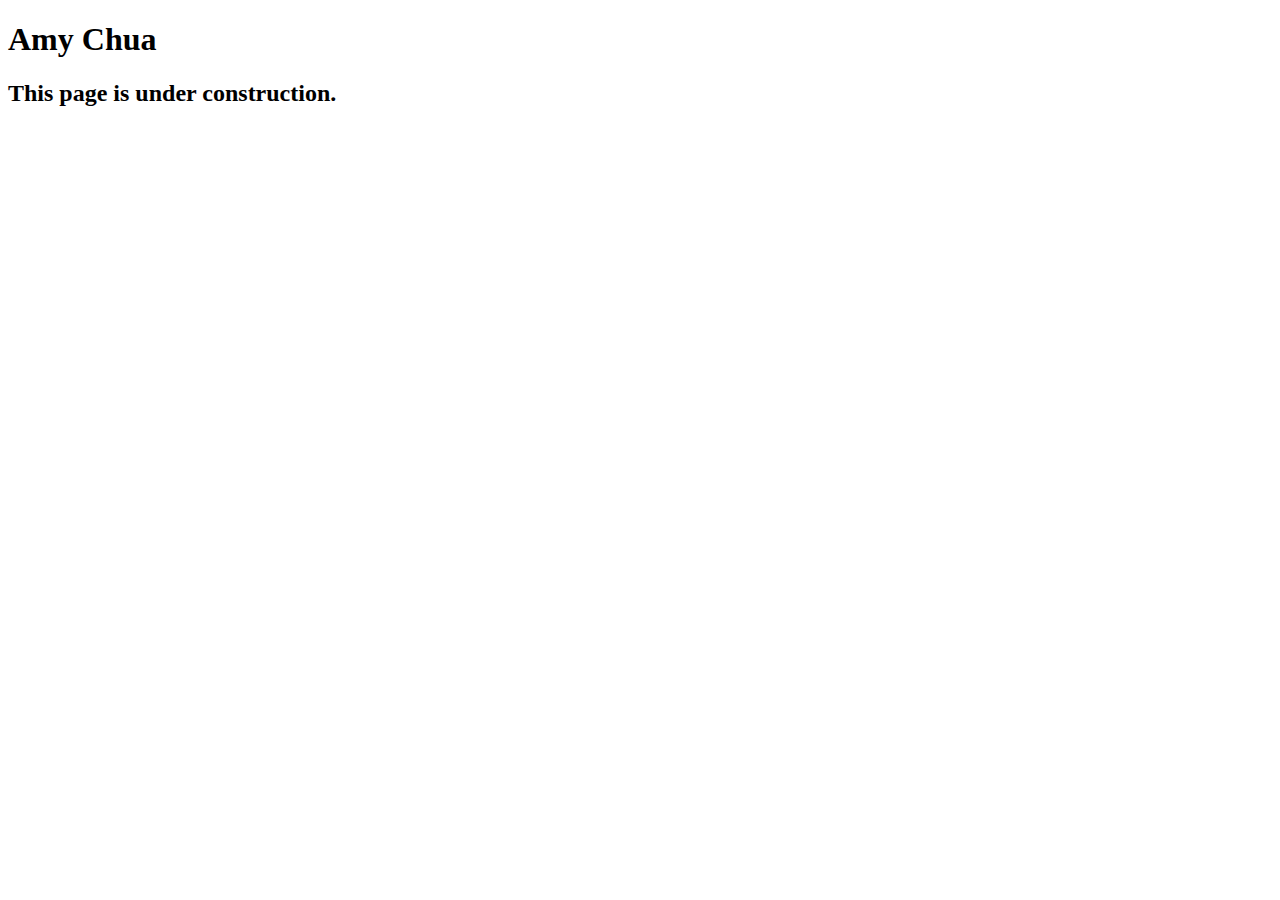
<file: speakers/chua.html>
<!DOCTYPE html>
<html lang="en">

<head>
	<meta charset="utf-8">
	<title>San Joaquin Valley Town Hall</title>
	<link rel="shortcut icon" href="images/favicon.ico">
</head>

<body>
	<main>
		<h1>Amy Chua</h1>
		<h2>This page is under construction.</h2>
	</main>
</body>

</html>
</file>
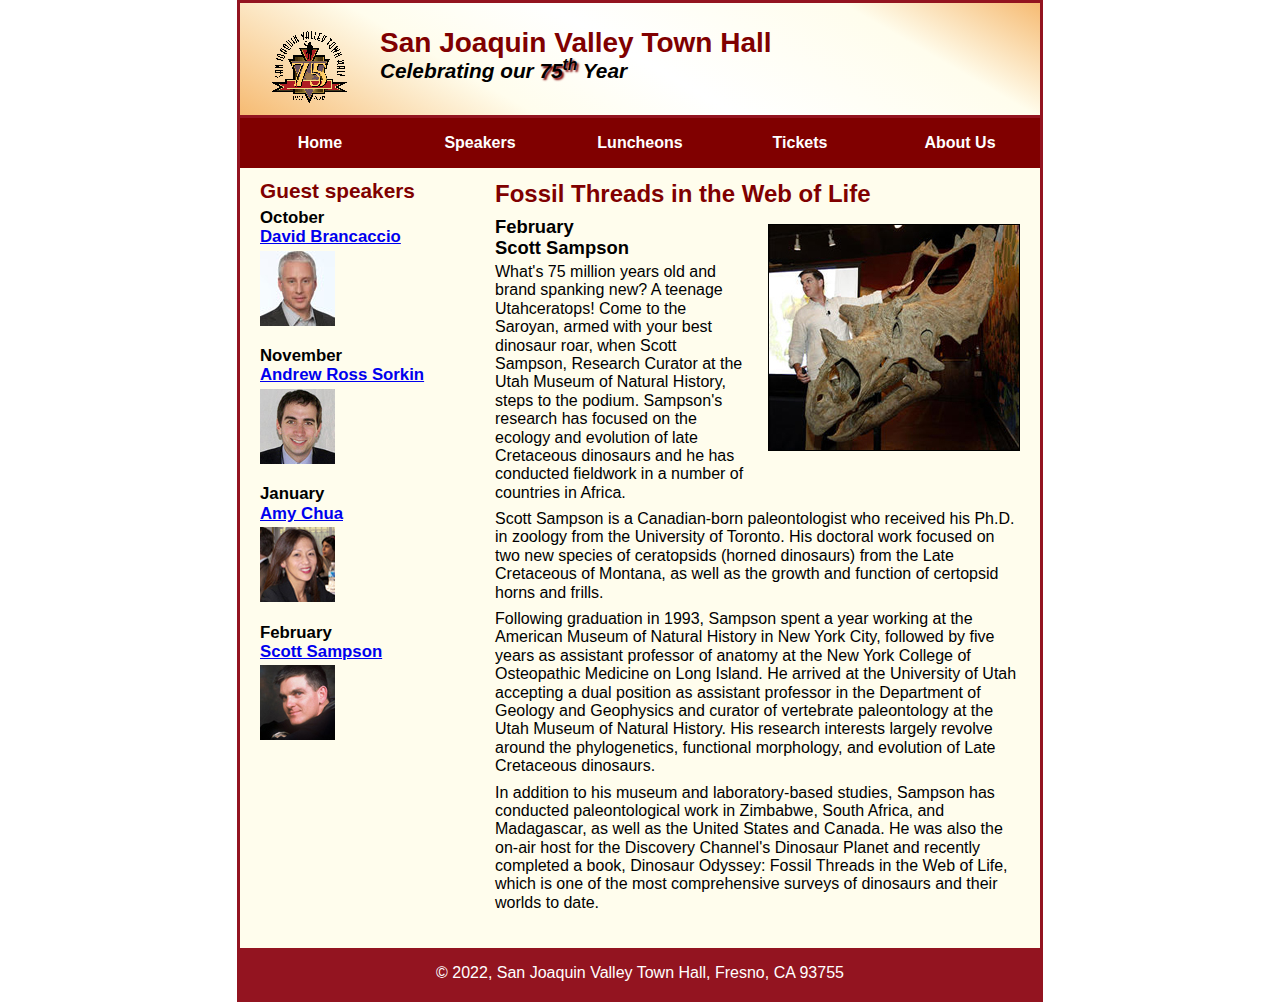
<file: speakers/sampson.html>
<!DOCTYPE html>
<html lang="en">

<head>
	<meta charset="utf-8">
	<title>San Joaquin Valley Town Hall</title>
	<link rel="shortcut icon" href="../images/favicon.ico">
	<link rel="stylesheet" href="../styles/normalize.css">
	<link rel="stylesheet" href="../styles/speaker.css">
</head>

<body>
	<header>
		<img src="../images/town_hall_logo.gif" alt="Town Hall logo" height="80">
		<h2>San Joaquin Valley Town Hall</h2>
		<h3>Celebrating our <span class="shadow">75<sup>th</sup></span> Year</h3>
	</header>
	<nav id="nav_menu">
    	<ul>
        	<li><a href="../index.html">Home</a></li>
        	<li><a href="speakers.html">Speakers</a></li>
        	<li><a href="luncheons.html">Luncheons</a></li>
        	<li><a href="tickets.html">Tickets</a></li>
        	<li><a href="aboutus.html"> About Us</a>
            	<ul>
                	<li><a href="#">Our History</a></li>
                	<li><a href="#">Board of Directors</a></li>
                	<li><a href="#">Past Speakers</a></li>
                	<li><a href="#">Contact Information</a></li>
            	</ul>
        	</li>
    	</ul>
	</nav>
	<main>
		<section>
			<h1>Fossil Threads in the Web of Life</h1>
			<article>
				<img src="../images/sampson_dinosaur.jpg" alt="Scott Sampson with dinosaur">
				<h2>February<br>Scott Sampson</h2>
				<p>What's 75 million years old and brand spanking new? A teenage Utahceratops! Come to the 
				   Saroyan, armed with your best dinosaur roar, when Scott Sampson, Research Curator at the 
				   Utah Museum of Natural History, steps to the podium. Sampson's research has focused on the 
				   ecology and evolution of late Cretaceous dinosaurs and he has conducted fieldwork in a number 
				   of countries in Africa.</p>
				<p>Scott Sampson is a Canadian-born paleontologist who received his Ph.D. in zoology from the 
				   University of Toronto. His doctoral work focused on two new species of ceratopsids (horned 
				   dinosaurs) from the Late Cretaceous of Montana, as well as the growth and function of certopsid 
				   horns and frills.</p>
				<p>Following graduation in 1993, Sampson spent a year working at the American Museum of Natural 
				   History in New York City, followed by five years as assistant professor of anatomy at the New 
				   York College of Osteopathic Medicine on Long Island. He arrived at the University of Utah 
				   accepting a dual position as assistant professor in the Department of Geology and Geophysics 
				   and curator of vertebrate paleontology at the Utah Museum of Natural History. His research 
				   interests largely revolve around the phylogenetics, functional morphology, and evolution of 
				   Late Cretaceous dinosaurs.</p>
				<p>In addition to his museum and laboratory-based studies, Sampson has conducted paleontological 
				   work in Zimbabwe, South Africa, and Madagascar, as well as the United States and Canada. He was 
				   also the on-air host for the Discovery Channel's Dinosaur Planet and recently completed a book, 
				   Dinosaur Odyssey: Fossil Threads in the Web of Life, which is one of the most 
				   comprehensive surveys of dinosaurs and their worlds to date.</p>
			</article>
		</section>
		
		<aside>
			<h2>Guest speakers</h2>
			<h3>October<br><a href="../speakers/brancaccio.html">David Brancaccio</a></h3>
			<img src="../images/brancaccio75.jpg" alt="David Brancaccio photo">
			<h3>November<br><a href="../speakers/sorkin.html">Andrew Ross Sorkin</a></h3>
			<img src="../images/sorkin75.jpg" alt="Andrew Ross Sorkin photo">
			<h3>January<br><a href="../speakers/chua.html">Amy Chua</a></h3>
			<img src="../images/chua75.jpg" alt="Amy Chua photo">
			<h3>February<br><a href="../speakers/sampson.html">Scott Sampson</a></h3>
			<img src="../images/sampson75.jpg" alt="Scott Sampson photo">
		</aside>
	</main>
	<footer>
		<p>&copy; 2022, San Joaquin Valley Town Hall, Fresno, CA 93755</p>
	</footer>
</body>
</html>
</file>
<file: styles/tickets.css>
/* the styles for the elements */
* {
	margin: 0;
	padding: 0;
}
html {
	background-color: white;
}
body {
	font-family: Arial, Helvetica, sans-serif;
    font-size: 100%;
    width: 800px;
    margin: 0 auto;
    border: 3px solid #800000;
    background-color: #fffded;
}
a:focus, a:hover {
	font-style: italic;
}
/* the styles for the header */
header {
	padding: 1.5em 0 2em 0;
	border-bottom: 3px solid #931420;
	background-image: -moz-linear-gradient(
	    30deg, #f6bb73 0%, #f6bb73 30%, white 50%, #f6bb73 80%, #f6bb73 100%);
	background-image: -webkit-linear-gradient(
	    30deg, #f6bb73 0%, #fffded 30%, white 50%, #fffded 80%, #f6bb73 100%);
	background-image: -o-linear-gradient(
	    30deg, #f6bb73 0%, #fffded 30%, white 50%, #fffded 80%, #f6bb73 100%);
	background-image: linear-gradient(
	    30deg, #f6bb73 0%, #fffded 30%, white 50%, #fffded 80%, #f6bb73 100%);
}
header h2 {
	font-size: 175%;
	color: #800000;
}
header h3 {
	font-size: 130%;
	font-style: italic;
}
header img {
	float: left;
	padding: 0 30px;
}
.shadow {
	text-shadow: 2px 2px 2px #800000;
}
/* the styles for the form */
fieldset {
    margin-bottom: .5em;
    padding-top: .5em;
	padding-bottom: .5em;
	padding-right: 1em;
	padding-left: 1em;
}

legend {
    color: black;
    font-weight: bold;
    font-size: 85%;
    margin-bottom: .5em;
}
label {
    float: left;
    width: 12em;
    text-align: right;
}
label, input, select {
	font-size: 90%;
}
input, select {
    width: 15em;
    margin-left: .5em;
    margin-bottom: .5em;
}
input:required, input[required] {
	border: 2px solid #800000;
}
input:valid {
	border: 1px solid black;
}
input:invalid {
	box-shadow: none;
}
br {
    clear: both;
}
#buttons input {
	width: 10em;
}
/* the styles for the navigation menu */
#nav_menu ul {
	list-style-type: none;
	margin: 0;
	padding: 0;
	position: relative;
}
#nav_menu ul li {
	float: left;
}
#nav_menu ul li a {
    display: block;
    width: 160px;
    text-align: center;
    padding: 1em 0;
    text-decoration: none;
    background-color: #800000;
    color: white;
    font-weight: bold;
}
#nav_menu a.current {
	color: yellow;
}
#nav_menu ul ul {
    display: none;
    position: absolute;
    top: 100%;
}
#nav_menu ul ul li {
	float: none;
}
#nav_menu ul li:hover > ul {
	display: block;
}
#nav_menu > ul::after {
    content: "";
    clear: both;
    display: block;
}

/* the styles for the main content */
main {
	clear: left;
}

/* the styles for the section */
section {
	width: 525px;
	float: right;
	padding: 0 20px 20px 20px;
}
section h1 {
	font-size: 150%;
	color: #800000;
	padding: .5em 0 .25em 0;
	margin: 0;
}

/* the styles for the aside */
aside {
	width: 215px;
	float: right;
	padding: 0 0 20px 20px;
}
aside h2 {
	color: #800000;
	font-size: 130%;
	padding: .5em 0 .25em 0;
}

aside h3 {
	font-size: 105%;
	padding-bottom: .25em;
}
aside img {
	padding-bottom: 1em;
}

/* the styles for the footer */
footer {
	background-color: #931420;
	clear: both;
}
footer p {
	text-align: center;
	color: white;
	padding: 1em 0;
}

#paymentMethod label {
	float: none;
}
#paymentMethod input {
	width: auto;
	margin-left: 3em;
}

#expirationMonth {
	width: 7em;
}
#expirationYear {
	width: 5em;
}
</file>
<file: styles/c4_main.css>
/* the styles for the elements */
body {
	font-family: Arial, Helvetica, sans-serif;
    font-size: 100%;
}

/* the styles for the header */
header img {
	float: left;
}

/* the styles for the main content */
main {
	clear: left;
}
main h1 {
	font-size: 150%;
}
main h2 {
	color: var(--global-color-1);
	font-size: 130%;
}
main h3 {
	font-size: 105%;
}

/* the styles for the footer */
</file>
<file: styles/c5_main.css>
/* custom property */
:root {
	--global-color-1: #800000;
}

/* the styles for the elements */
body {
	font-family: Arial, Helvetica, sans-serif;
    font-size: 100%;
    margin-left: 10px;
}
a:focus, a:hover {
	font-style: italic;
}
/* the styles for the header */
header h2 {
	font-size: 175%;
	color: var(--global-color-1);
	text-indent: 30px;
}
header h3 {
	font-size: 130%;
	font-style: italic;
	text-indent: 30px;
}
header img {
	float: left;
}
.shadow {
	text-shadow: 2px 2px 2px var(--global-color-1);
}
/* the styles for the main content */
main {
	clear: left;
}
main h1 {
	font-size: 150%;
	padding: .3em 0;
}
main h2 {
	color: var(--global-color-1);
	font-size: 130%;
	padding: .5em 0 .25em 0;
}
main h3 {
	font-size: 105%;
	padding-bottom: .25em;
}
main img {
	padding-bottom: 1em;
}
main p {
	padding-bottom: .5em;
}
main blockquote {
	padding: 0 2em;
	font-style: italic;
}
main ul {
	padding: 0 0 .25em 1.25em;
}
main li {
	padding-bottom: .35em;
}

/* the styles for the footer */
footer p {
	text-align: center;
	padding: 1em 0;
}
</file>
<file: styles/c6_main.css>
/* the styles for the elements */
* {
	margin: 0;
	padding: 0;
}
html {
	background-color: white;
}
body {
	font-family: Arial, Helvetica, sans-serif;
    font-size: 100%;
    width: 600px;
    margin: 0 auto;
    border: 3px solid #931420;
    background-color: #fffded;
}
a:focus, a:hover {
	font-style: italic;
}
/* the styles for the header */
header {
	padding: 1.5em 0 2em 0;
	border-bottom: 3px solid #931420;
	background-image: -moz-linear-gradient(
	    30deg, #f6bb73 0%, #f6bb73 30%, white 50%, #f6bb73 80%, #f6bb73 100%);
	background-image: -webkit-linear-gradient(
	    30deg, #f6bb73 0%, #f6bb73 30%, white 50%, #f6bb73 80%, #f6bb73 100%);
	background-image: -o-linear-gradient(
	    30deg, #f6bb73 0%, #f6bb73 30%, white 50%, #f6bb73 80%, #f6bb73 100%);
	background-image: linear-gradient(
	    30deg, #f6bb73 0%, #f6bb73 30%, white 50%, #f6bb73 80%, #f6bb73 100%);
}
header h2 {
	font-size: 175%;
	color: #800000;
}
header h3 {
	font-size: 130%;
	font-style: italic;
}
header img {
	float: left;
	padding: 0 30px;
}
.shadow {
	text-shadow: 2px 2px 2px #800000;
}
/* the styles for the main content */
main {
	clear: left;
}
main {
	padding: 0 30px;
}
main h1 {
	font-size: 150%;
	padding: .3em 0;
    border-top: 3px solid #931420;
    border-bottom: 3px solid #931420;
}
main h2 {
	color: #800000;
	font-size: 130%;
	padding: .5em 0 .25em 0;
}
main h3 {
	font-size: 105%;
	padding-bottom: .25em;
}
main img {
	padding-bottom: 1em;
}
main p {
	padding-bottom: .5em;
}
main blockquote {
	padding: 0 2em;
	font-style: italic;
}
main ul {
	padding: 0 0 .25em 1.25em;
}
main li {
	padding-bottom: .35em;
}

/* the styles for the article */
article {
	padding: .5em 0;
	border-top: 2px solid #800000;
	border-bottom: 2px solid #800000;
}
article h2 {
	padding-top: 0;
}
article h3 {
	font-size: 105%;
	padding-bottom: .25em;
}

/* the styles for the aside */

aside h3 {
	font-size: 105%;
	padding-bottom: .25em;
}
aside img {
	padding-bottom: 1em;
}

/* the styles for the footer */
footer {
	background-color: #931420;
}
footer p {
	text-align: center;
	color: white;
	padding: 1em 0;
}
</file>
<file: styles/c7_main.css>
/* the styles for the elements */
* {
	margin: 0;
	padding: 0;
}
html {
	background-color: white;
}
body {
	font-family: Arial, Helvetica, sans-serif;
    font-size: 100%;
    width: 800px;
    margin: 0 auto;
    border: 3px solid #931420;
    background-color: #fffded;
}
a:focus, a:hover {
	font-style: italic;
}
/* the styles for the header */
header {
	padding: 1.5em 0 2em 0;
	border-bottom: 3px solid #931420;
		background-image: -moz-linear-gradient(
	    30deg, #f6bb73 0%, #f6bb73 30%, white 50%, #f6bb73 80%, #f6bb73 100%);
	background-image: -webkit-linear-gradient(
	    30deg, #f6bb73 0%, #f6bb73 30%, white 50%, #f6bb73 80%, #f6bb73 100%);
	background-image: -o-linear-gradient(
	    30deg, #f6bb73 0%, #f6bb73 30%, white 50%, #f6bb73 80%, #f6bb73 100%);
	background-image: linear-gradient(
	    30deg, #f6bb73 0%, #f6bb73 30%, white 50%, #f6bb73 80%, #f6bb73 100%);
}
header h2 {
	font-size: 175%;
	color: #800000;
}
header h3 {
	font-size: 130%;
	font-style: italic;
}
header img {
	float: left;
	padding: 0 30px;
}
.shadow {
	text-shadow: 2px 2px 2px #800000;
}
/* the styles for the section */
section {
	width: 525px;
	float: right;
	padding: 0 20px 20px 20px;
}
section h1 {
	font-size: 150%;
	padding: .5em 0 .25em 0;
	margin: 0;
}
section h2 {
	color: #800000;
	font-size: 130%;
	padding: .5em 0 .25em 0;
}
section p {
	padding-bottom: .5em;
}
section blockquote {
	padding: 0 2em;
	font-style: italic;
}
section ul {
	padding: 0 0 .25em 1.25em;
}
section li {
	padding-bottom: .35em;
}

/* the styles for the article */
article {
	padding: .5em 0;
	border-top: 2px solid #800000;
	border-bottom: 2px solid #800000;
}
article h2 {
	padding-top: 0;
}
article h3 {
	font-size: 105%;
	padding-bottom: .25em;
}
article img {
	float: right;
	margin: .5em 0 1em 1em;
	border: 1px solid black;
}

/* the styles for the aside */
aside {
	width: 215px;
	float: right;
	padding: 0 0 20px 20px;
}
aside h2 {
	color: #800000;
	font-size: 130%;
	padding: .5em 0 .25em 0;
}
aside h3 {
	font-size: 105%;
	padding-bottom: .25em;
}
aside img {
	padding-bottom: 1em;
}

/* the styles for the footer */
footer {
	background-color: #931420;
	clear: both;

}
footer p {
	text-align: center;
	color: white;
	padding: 1em 0;
}
</file>
<file: styles/speaker.css>
/* the styles for the elements */
* {
	margin: 0;
	padding: 0;
}
html {
	background-color: white;
}
body {
	font-family: Arial, Helvetica, sans-serif;
    font-size: 100%;
    width: 800px;
    margin: 0 auto;
    border: 3px solid #931420;
    background-color: #fffded;
}
a:focus, a:hover {
	font-style: italic;
}
/* the styles for the header */
header {
	padding: 1.5em 0 2em 0;
	border-bottom: 3px solid #931420;
	background-image: -moz-linear-gradient(
	    30deg, #f6bb73 0%, #f6bb73 30%, white 50%, #f6bb73 80%, #f6bb73 100%);
	background-image: -webkit-linear-gradient(
	    30deg, #f6bb73 0%, #fffded 30%, white 50%, #fffded 80%, #f6bb73 100%);
	background-image: -o-linear-gradient(
	    30deg, #f6bb73 0%, #fffded 30%, white 50%, #fffded 80%, #f6bb73 100%);
	background-image: linear-gradient(
	    30deg, #f6bb73 0%, #fffded 30%, white 50%, #fffded 80%, #f6bb73 100%);
}
header h2 {
	font-size: 175%;
	color: #800000;
}
header h3 {
	font-size: 130%;
	font-style: italic;
}
header img {
	float: left;
	padding: 0 30px;
}
.shadow {
	text-shadow: 2px 2px 2px #800000;
}
/* the styles for the main content */
main {
	clear: left;
}
/* the styles for the navigation menu */
#nav_menu ul {
	list-style-type: none;
	margin: 0;
	padding: 0;
	position: relative;
}
#nav_menu ul li {
	float: left;
}
#nav_menu ul li a {
    display: block;
    width: 160px;
    text-align: center;
    padding: 1em 0;
    text-decoration: none;
    background-color: #800000;
    color: white;
    font-weight: bold;
}
#nav_menu ul ul {
    display: none;
    position: absolute;
    top: 100%;
}
#nav_menu ul ul li {
	float: none;
}
#nav_menu ul li:hover > ul {
	display: block;
}
#nav_menu > ul::after {
    content: "";
    clear: both;
    display: block;
}

/* the styles for the section */
section {
	width: 525px;
	float: right;
	padding: 0 20px 20px;
}
section h1 {
	color: #800000;
	font-size: 150%;
	padding-top: .5em;
	margin: 0;
}
section h1.spaceafter {
	margin-bottom: .25em;
}
section p {
	padding-bottom: .5em;
}
section blockquote {
	padding: 0 2em;
	font-style: italic;
}
section ul {
	padding: .25em 0 .5em 0;
}
section li {
	padding-bottom: .35em;
}
/* the styles for the image swap list */ 
section #image_list li {
	padding: 2px;
	display: inline;
}
section #image_list a {
	border:none;
}
section #image_list ul {
	padding-bottom: .25em;
	text-decoration: none;
}
/* the styles for the image rollover */
section #image_rollovers {
	list-style: none;
}
/* the styles for the article */
article {
	padding: .5em 0;
}
article h2 {
	font-size: 115%;
	padding: 0 0 .25em 0;
}
article img {
	float: right;
	margin: .5em 0 1em 1em;
	border: 1px solid black;
}
/* the styles for the aside */
aside {
	width: 215px;
	float: right;
	padding-left: 20px;
}
aside h2 {
	color: #800000;
	font-size: 130%;
	padding: .5em 0 .25em 0;
}

aside h3 {
	font-size: 105%;
	padding-bottom: .25em;
}
aside img {
	padding-bottom: 1em;
}
aside p {
	padding-bottom: .5em;
}
/* the styles for the footer */
footer {
	margin-top: 1.5em;
	background-color: #931420;
	clear: both;
}
footer p {
	text-align: center;
	color: white;
	padding: 1em 0;
}
@media print {
	body {
		font-family: "Times New Roman", Times, serif";
		width: auto;
		border: none;
	}
	p {
		font-size: 87.5%;
	}
	#nav_menu, aside h2 {
		display: none;
	}
	section {
		width: 5in;
		padding-right: 0;
	}
	aside {
		width: 2in;
		padding-top: 1em;
		padding-left: 0;
		float: none;
	}
	aside h2 {
		font-size: 100%;
	}
	aside a {
		text-decoration: none;
		color: black;
	}
	footer p {
		padding-top: .75em;
		border-top: 3px solid #931420;
	}
}
</file>
<file: styles/main.css>
/* the styles for the elements */
* {
	margin: 0;
	padding: 0;
}
html {
	background-color: white;
}
body {
	font-family: Arial, Helvetica, sans-serif;
    font-size: 100%;
    width: 800px;
    margin: 0 auto;
    border: 3px solid #931420;
    background-color: #fffded;
}
a:focus, a:hover {
	font-style: italic;
}
/* the styles for the header */
header {
	padding: 1.5em 0 2em 0;
	border-bottom: 3px solid #931420;
		background-image: -moz-linear-gradient(
	    30deg, #f6bb73 0%, #f6bb73 30%, white 50%, #f6bb73 80%, #f6bb73 100%);
	background-image: -webkit-linear-gradient(
	    30deg, #f6bb73 0%, #fffded 30%, white 50%, #fffded 80%, #f6bb73 100%);
	background-image: -o-linear-gradient(
	    30deg, #f6bb73 0%, #fffded 30%, white 50%, #fffded 80%, #f6bb73 100%);
	background-image: linear-gradient(
	    30deg, #f6bb73 0%, #fffded 30%, white 50%, #fffded 80%, #f6bb73 100%);
}
header h2 {
	font-size: 175%;
	color: #800000;
}
header h3 {
	font-size: 130%;
	font-style: italic;
}
header img {
	float: left;
	padding: 0 30px;
}
.shadow {
	text-shadow: 2px 2px 2px #800000;
}
/* the styles for the navigation menu */
#nav_menu ul {
	list-style-type: none;
	margin: 0;
	padding: 0;
	position: relative;
}
#nav_menu ul li {
	float: left;
}
#nav_menu ul li a {
    display: block;
    width: 160px;
    text-align: center;
    padding: 1em 0;
    text-decoration: none;
    background-color: #800000;
    color: white;
    font-weight: bold;
}
#nav_menu a.current {
	color: yellow;
}
#nav_menu ul ul {
    display: none;
    position: absolute;
    top: 100%;
}
#nav_menu ul ul li {
	float: none;
}
#nav_menu ul li:hover > ul {
	display: block;
}
#nav_menu > ul::after {
    content: "";
    clear: both;
    display: block;
}
/* the styles for the main content */
main {
	clear: left;
}

/* the styles for the section */
section {
	width: 525px;
	float: right;
	padding: 0 20px 20px 20px;
}
section h1 {
	font-size: 150%;
	padding: .5em 0 .25em 0;
	margin: 0;
}
section h2 {
	color: #800000;
	font-size: 130%;
	padding: .5em 0 .25em 0;
}
section p {
	padding-bottom: .5em;
}
section blockquote {
	padding: 0 2em;
	font-style: italic;
}
section ul {
	padding: 0 0 .25em 1.25em;
	list-style-type: circle;
}
section li {
	padding-bottom: .35em;
}

/* the styles for the article */
article {
	padding: .5em 0;
	border-top: 2px solid #800000;
	border-bottom: 2px solid #800000;
}
article h2 {
	padding-top: 0;
}
article h3 {
	font-size: 105%;
	padding-bottom: .25em;
}
article img {
	float: right;
	margin: .5em 0 1em 1em;
	border: 1px solid black;
}

/* the styles for the aside */
aside {
	width: 215px;
	float: right;
	padding: 0 0 20px 20px;
}
aside h2 {
	color: #800000;
	font-size: 130%;
	padding: .5em 0 .25em 0;
}

aside h3 {
	font-size: 105%;
	padding-bottom: .25em;
}
aside img {
	padding-bottom: 1em;
}

/* the styles for the footer */
footer {
	background-color: #931420;
	clear: both;

}
footer p {
	text-align: center;
	color: white;
	padding: 1em 0;
}
</file>
<file: styles/c6_speaker.css>
/* the styles for the elements */
* {
	margin: 0;
	padding: 0;
}
html {
	background-color: white;
}
body {
	font-family: Arial, Helvetica, sans-serif;
    font-size: 100%;
    width: 800px;
    margin: 0 auto;
    border: 3px solid #931420;
    background-color: #fffded;
}
a:focus, a:hover {
	font-style: italic;
}
/* the styles for the header */
header {
	padding: 1.5em 0 2em 0;
	border-bottom: 3px solid #931420;
		background-image: -moz-linear-gradient(
	    30deg, #f6bb73 0%, #f6bb73 30%, white 50%, #f6bb73 80%, #f6bb73 100%);
	background-image: -webkit-linear-gradient(
	    30deg, #f6bb73 0%, #f6bb73 30%, white 50%, #f6bb73 80%, #f6bb73 100%);
	background-image: -o-linear-gradient(
	    30deg, #f6bb73 0%, #f6bb73 30%, white 50%, #f6bb73 80%, #f6bb73 100%);
	background-image: linear-gradient(
	    30deg, #f6bb73 0%, #f6bb73 30%, white 50%, #f6bb73 80%, #f6bb73 100%);
}
header h2 {
	font-size: 175%;
	color: #800000;
}
header h3 {
	font-size: 130%;
	font-style: italic;
}
header img {
	float: left;
	padding: 0 30px;
}
.shadow {
	text-shadow: 2px 2px 2px #800000;
}
/* the styles for the section */
section {
	width: 525px;
	float: right;
	padding: 0 20px 20px 20px;
}
section h1 {
	font-size: 150%;
	padding: .5em 0 .25em 0;
	margin: 0;
}
section h2 {
	color: #800000;
	font-size: 130%;
	padding: .5em 0 .25em 0;
}
section p {
	padding-bottom: .5em;
}
section blockquote {
	padding: 0 2em;
	font-style: italic;
}
section ul {
	padding: 0 0 .25em 1.25em;
}
section li {
	padding-bottom: .35em;
}

/* the styles for the article */
article {
	padding: .5em 0;
	border-top: 2px solid #800000;
	border-bottom: 2px solid #800000;
}
article h2 {
	padding-top: 0;
}
article h3 {
	font-size: 105%;
	padding-bottom: .25em;
}
article img {
	float: right;
	margin: .5em 0 1em 1em;
	border: 1px solid black;
}

/* the styles for the aside */
aside {
	width: 215px;
	float: right;
	padding: 0 0 20px 20px;
}
aside h2 {
	color: #800000;
	font-size: 130%;
	padding: .5em 0 .25em 0;
}
aside h3 {
	font-size: 105%;
	padding-bottom: .25em;
}
aside img {
	padding-bottom: 1em;
}

/* the styles for the footer */
footer {
	background-color: #931420;
	clear: both;

}
footer p {
	text-align: center;
	color: white;
	padding: 1em 0;
}
</file>
